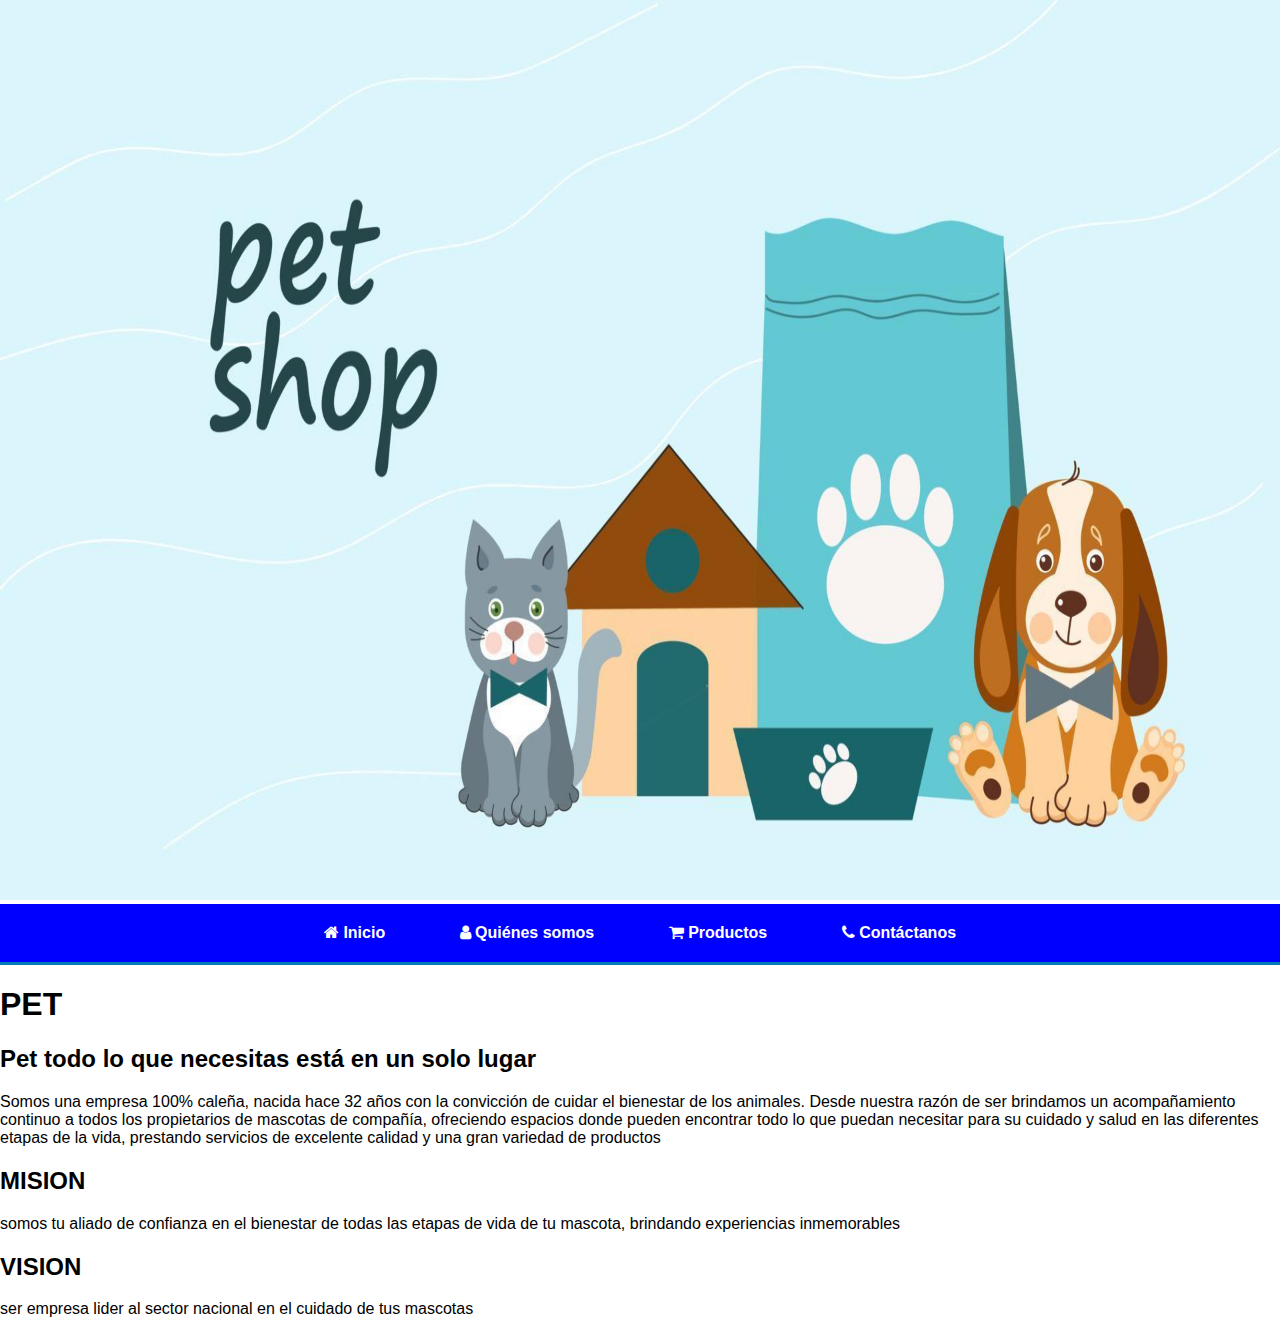
<file: index.html>
<!DOCTYPE html>
<html lang="es">
<head>
    
    <title>Pet Shop</title>

    
    <link rel="stylesheet" href="estilos.css">
    
    
    <link rel="stylesheet" href="https://cdnjs.cloudflare.com/ajax/libs/font-awesome/4.7.0/css/font-awesome.min.css">
</head>
<body>
    <header>
        <img src="pet.jpg" alt="Imagen de una mascota" width="1920" height="900">
        <nav>
            <ul>
                <li><a href=""><i class="fa fa-home"></i> Inicio</a></li>
                <li><a href="us.html"><i class="fa fa-user"></i> Quiénes somos</a></li>
                <li><a href="productos.html"><i class="fa fa-shopping-cart"></i> Productos</a></li>
                <li><a href=""><i class="fa fa-phone"></i> Contáctanos</a></li>
            </ul>
        </nav>
    </header>
</body>
</html>

    
    
    <h1>PET</h1>
    <h2>Pet todo lo que necesitas está en un solo lugar</h2>
    <p>Somos una empresa 100% caleña, nacida hace 32 años con la convicción de cuidar el bienestar de los animales. Desde nuestra razón de ser brindamos un acompañamiento continuo a todos los propietarios de mascotas de compañía, ofreciendo espacios donde pueden encontrar todo lo que puedan necesitar para su cuidado y salud en las diferentes etapas de la vida, prestando servicios de excelente calidad y una gran variedad de productos</p>
    <h2>MISION</h2>
    <p>somos tu aliado de confianza en el bienestar de todas las etapas de vida de tu mascota, brindando experiencias inmemorables</p>
    <h2>VISION</h2>
    <p>ser empresa lider al sector nacional en el cuidado de tus mascotas</p>




</body>
</html>
</file>
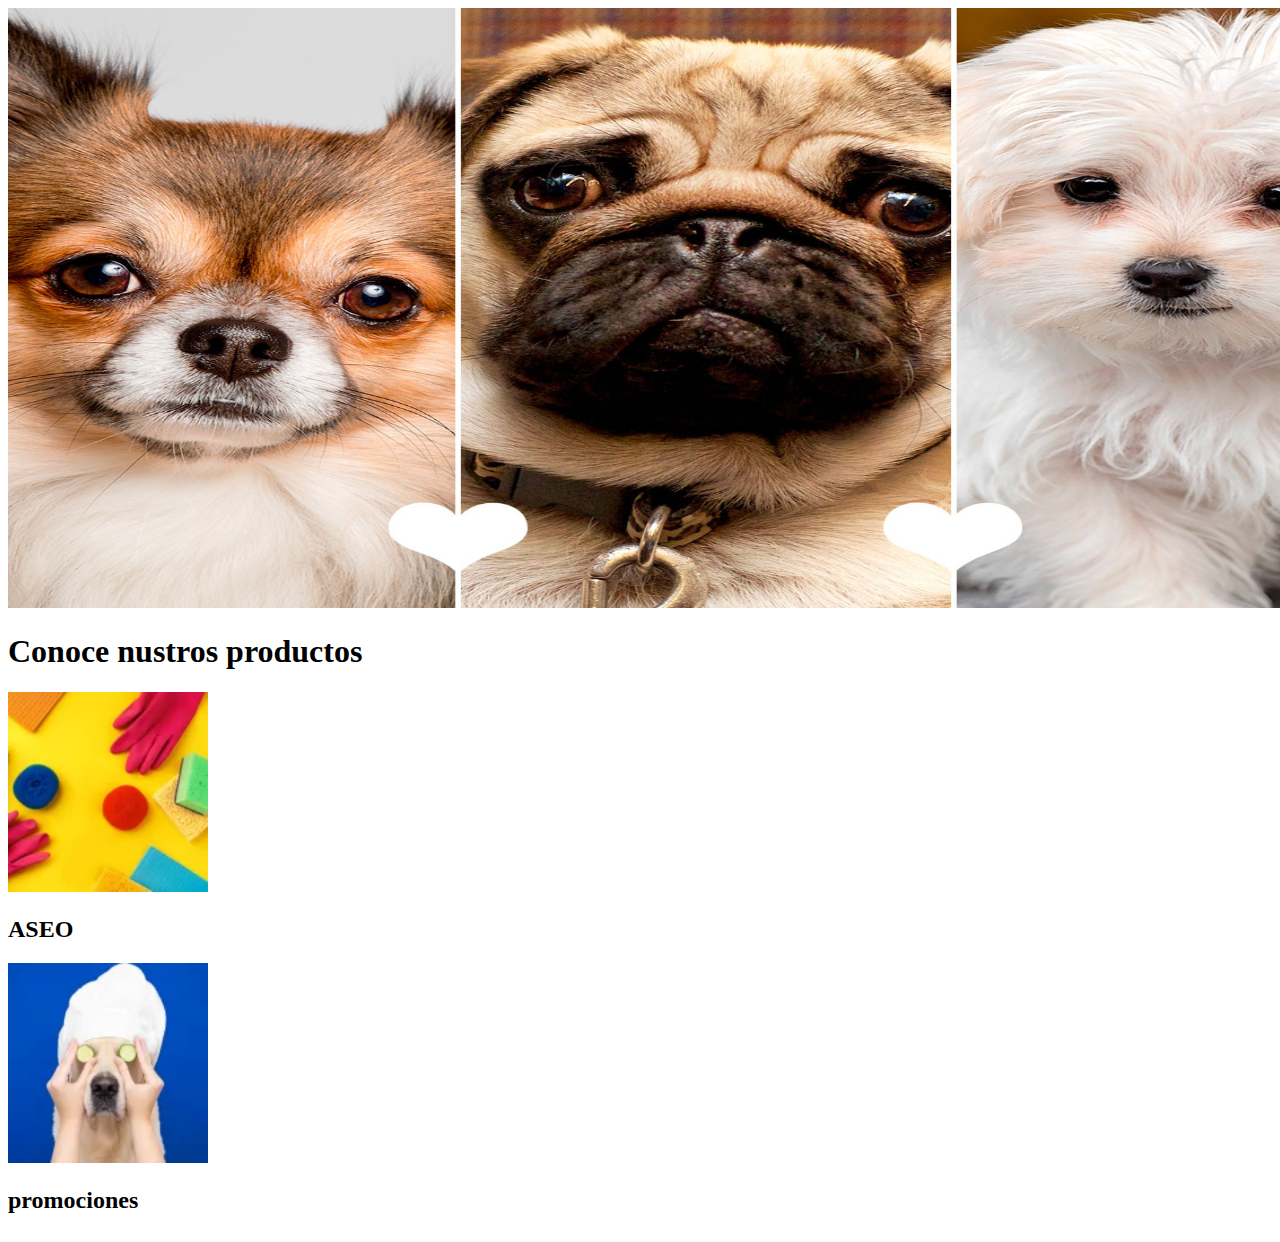
<file: productos.html>
<!DOCTYPE html>
<html lang="en">
<head>
    <title>Productos</title>
</head>

<body>
    <img src="perros-pequenos-1.jpg" alt="foto" width="1920" height="600">

<h1>Conoce nustros productos</h1>
<table>
    <tr>
        <img src="hogar aseo.webp" alt="foto" width="200" height="200">
        <h2>ASEO</h2>
    </tr>
    <tr>
        <img src="perro belelza.webp" alt="foto" width="200" height="200">
        <h2>promociones</h2>
    </tr>


</table>

</body>
</html>
</file>
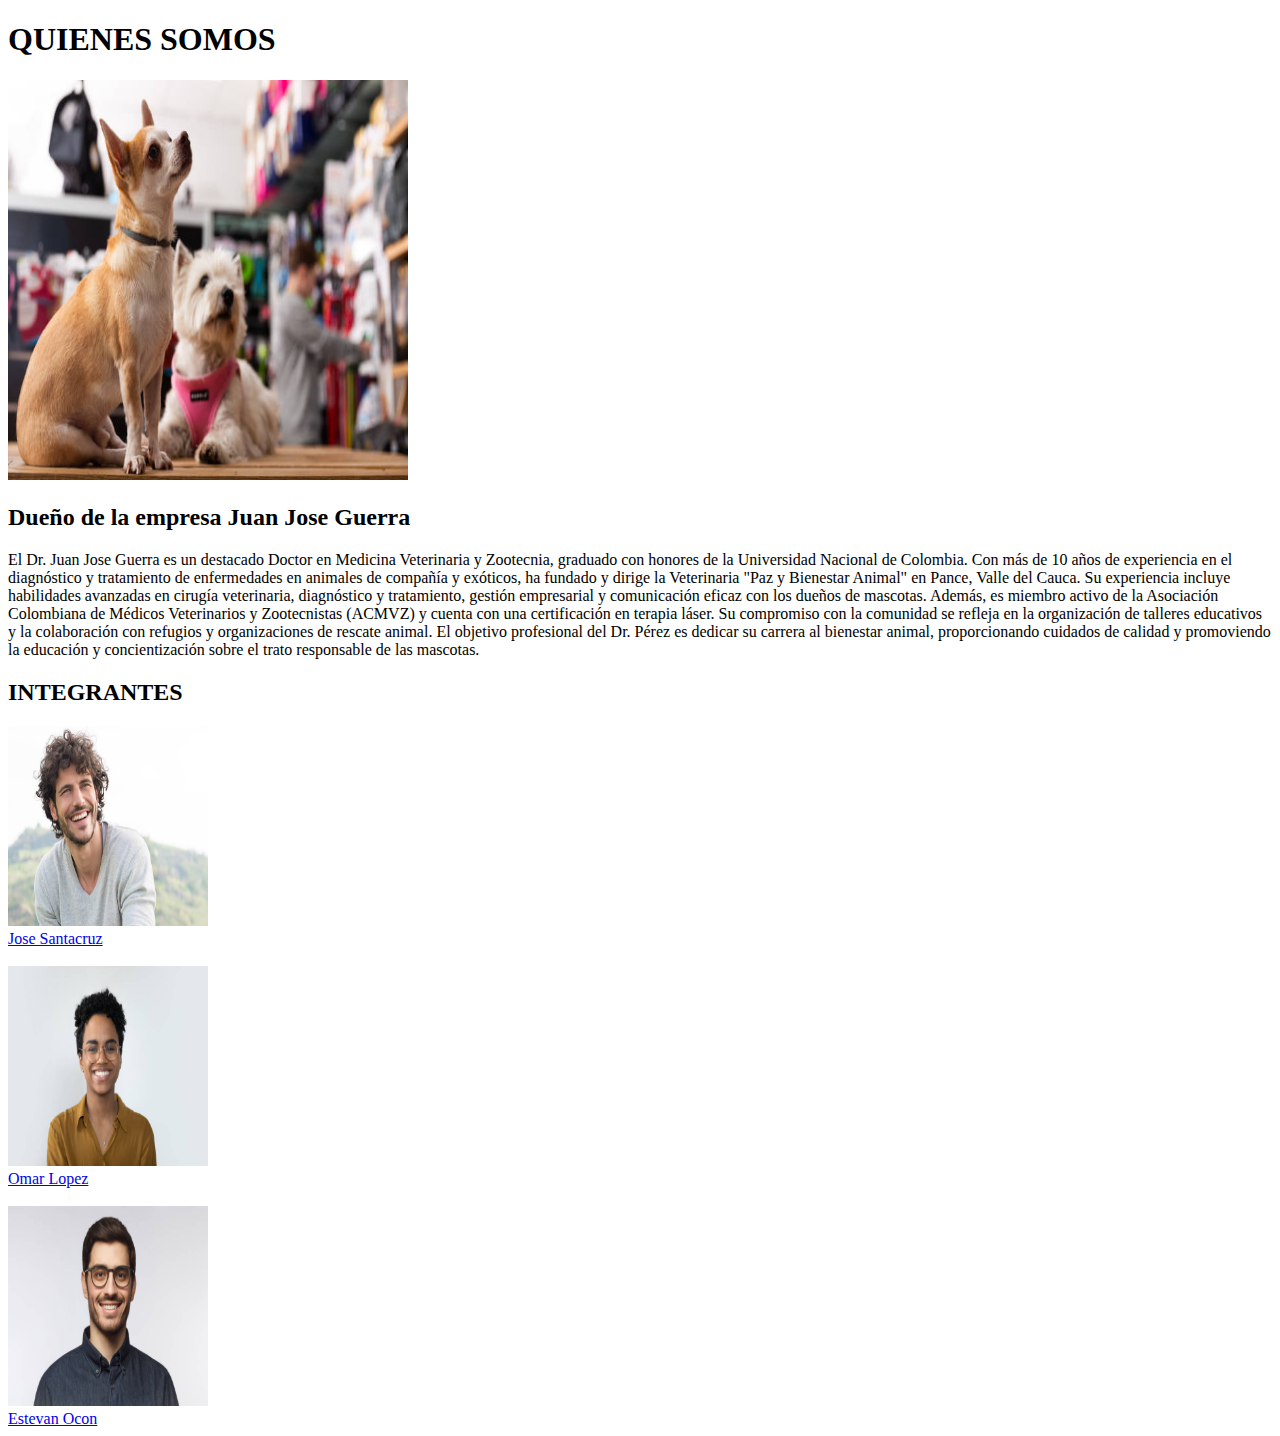
<file: us.html>
<!DOCTYPE html>
<html lang="en">
<head>
    <title>Quienes somos</title>
</head>
<body>
    <h1>QUIENES SOMOS</h1>
    <img src="foto.jpg" alt="foto" width="400" height="400">
    <h2>Dueño de la empresa Juan Jose Guerra</h2>
    <p>El Dr. Juan Jose Guerra es un destacado Doctor en Medicina Veterinaria y Zootecnia, graduado con honores de la Universidad Nacional de Colombia. Con más de 10 años de experiencia en el diagnóstico y tratamiento de enfermedades en animales de compañía y exóticos, ha fundado y dirige la Veterinaria "Paz y Bienestar Animal" en Pance, Valle del Cauca. Su experiencia incluye habilidades avanzadas en cirugía veterinaria, diagnóstico y tratamiento, gestión empresarial y comunicación eficaz con los dueños de mascotas. Además, es miembro activo de la Asociación Colombiana de Médicos Veterinarios y Zootecnistas (ACMVZ) y cuenta con una certificación en terapia láser. Su compromiso con la comunidad se refleja en la organización de talleres educativos y la colaboración con refugios y organizaciones de rescate animal. El objetivo profesional del Dr. Pérez es dedicar su carrera al bienestar animal, proporcionando cuidados de calidad y promoviendo la educación y concientización sobre el trato responsable de las mascotas.

    </p>
    <h2>INTEGRANTES</h2>
    <img src="a.jpg" alt="foto" width="200" height="200">
    <li>
        <a href="https://es.wikipedia.org/wiki/Caso_P._Diddy">Jose Santacruz</a>

    </li>
    <br>
    <img src="go.jpg" alt="foto" width="200" height="200">
    <li>
        <a href="https://es.wikipedia.org/wiki/Dwayne_Johnson">Omar Lopez</a>
    </li>
    <br>
    <img src="persona.jpg" alt="foto" width="200" height="200">
    <li>
        <a href="https://es.wikipedia.org/wiki/Masha_y_el_oso_(serie_de_televisi%C3%B3n)">Estevan Ocon</a>
    
    </li>



</body>
</html>
</file>
<file: estilos.css>
body {
    font-family: Arial, Helvetica, sans-serif;
    background: white;
    margin: 0;
    padding: 0;
}


header {
    text-align: center;
}

header img {
    width: 100%; 
}


nav {
    background: blue;
    color: white;
    padding: 10px 0;
    margin-top: 0;
    border-bottom: 3px solid #007bb5; 
}


nav ul {
    list-style: none;
    padding: 0;
    margin: 0;
    text-align: center;
}

nav ul li {
    display: inline-block;
    margin: 0 20px; 
}

nav ul li a {
    color: white;
    text-decoration: none;
    font-weight: bold;
    padding: 10px 15px; 
    display: inline-block; 
    border-radius: 5px; 
    transition: background-color 0.3s ease; 
}


nav ul li a:hover {
    background-color: aqua;
    padding: 10px 15px;
    border-radius: 5px; 
}

section{
    padding-top: 50px;
    text-align: center;
    margin-bottom: 30px;
}
</file>
